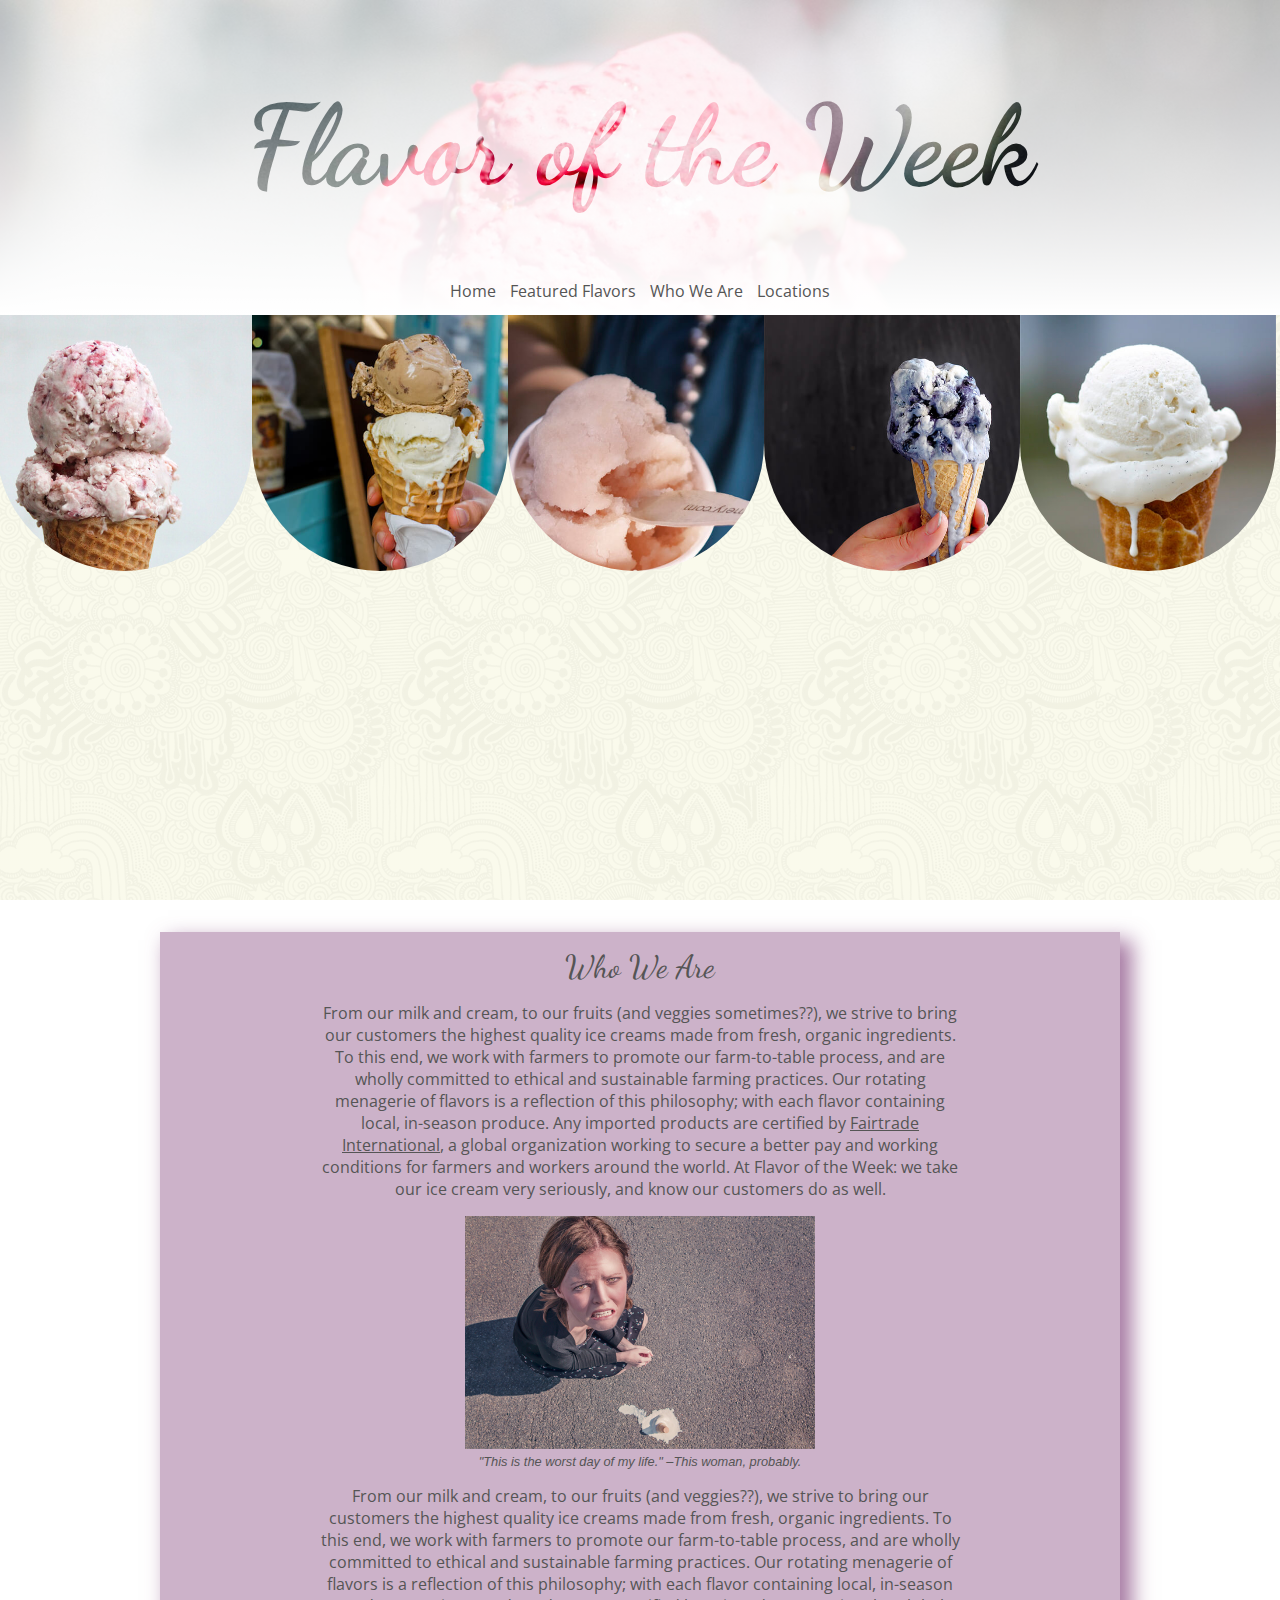
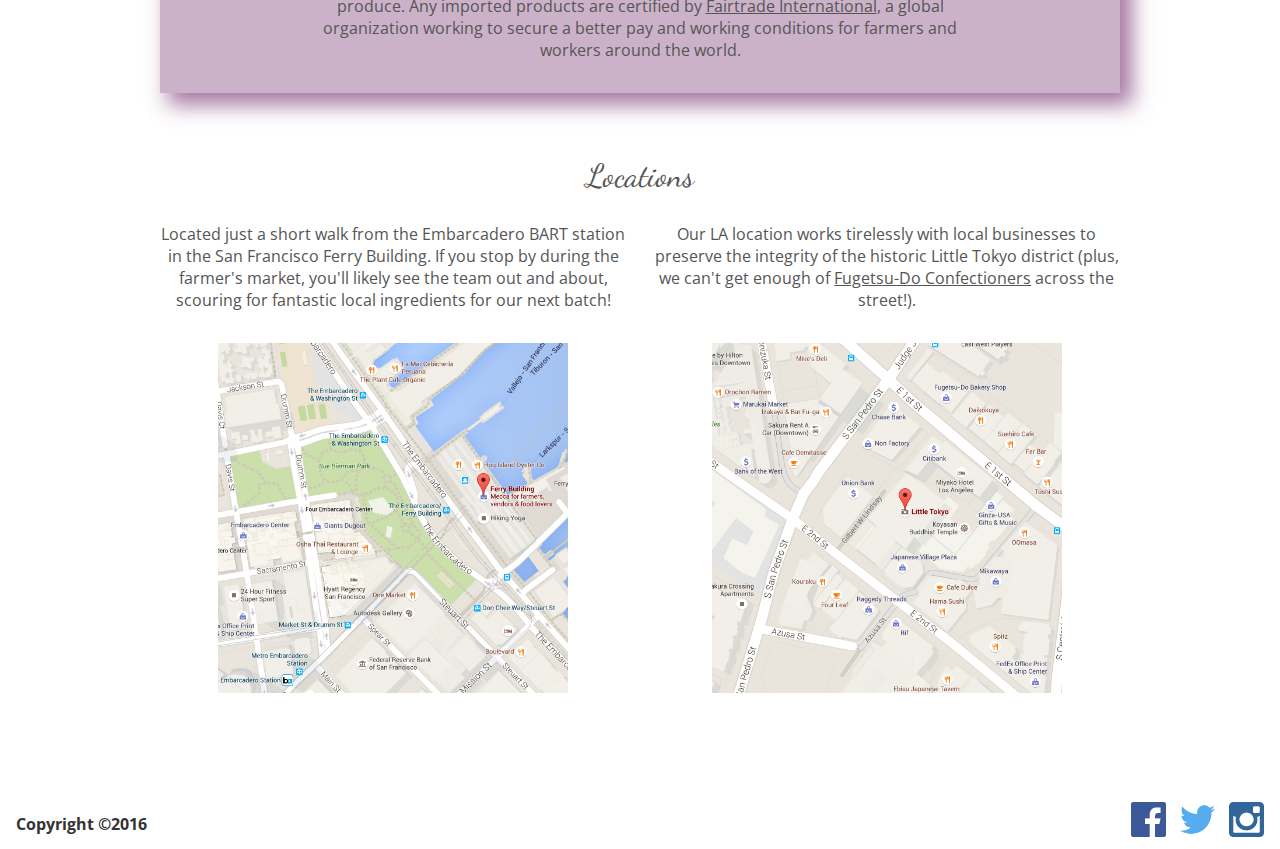
<file: index.html>
<!DOCTYPE html>
<html lang="en">
<head>
  <title>Home - Flavor of the Week</title>
  <meta name="viewport" content="width=device-width, initial-scale=1">
  <link rel="stylesheet" href="styles/css/style.css" type="text/css">
  <link href="https://fonts.googleapis.com/css?family=Dancing+Script:400,700|Open+Sans:400,700" rel="stylesheet">
</head>
<body>
  <header>
    <div class="header-text">
      <h1>Flavor of the Week</h1>
    </div>
    <nav>
      <ul>
        <li>
          <a href="#">Home</a>
        </li>
        <li>
          <div class="flavor-menu">
            <a href="#flavors">Featured Flavors</a> <!--turn into dropdown, links to flavors page and jumps to proper flavor-->
            <div class="flavor-select">
              <a href="#flavor1">Desert Rose</a>
              <a href="#flavor2">The Side Hustle</a>
              <a href="#flavor3">Whitecap</a>
              <a href="#flavor4">Star Ruby</a>
              <a href="#flavor5">The People"s Choice</a>
            </div>
          </div>
        </li>
        <li>
          <a href="#about">Who We Are</a>
        </li>
        <li>
          <div class="loc-menu">
            <a href="#loc">Locations</a>
            <div class="loc-select">
              <a href="#sf">SF</a>
              <a href="#la">LA</a>
            </div>
          </div>
        </li>
      </ul>
    </nav>
  </header>
  <main>
    <div class="flavor-list">
      <a name="flavors"></a>
      <div class="scoop flavor-1" value="1">
        <img src="images/tiny/rose-edit.jpg" alt="desert rose ice cream">
      </div>
      <div class="scoop flavor-2" value="2">
        <img src="images/tiny/hustle-edit.jpg" alt="side hustle ice cream">
      </div>
      <div class="scoop flavor-3" value="3">
        <img src="images/tiny/ruby-edit.jpg" alt="star ruby ice cream">
      </div>
      <div class="scoop flavor-4" value="4">
        <img src="images/tiny/whitecap-edit.jpg" alt="whitecap ice cream">
      </div>
      <div class="scoop flavor-5" value="5">
        <img src="images/tiny/soylent.jpg" alt="soylent ice cream">
      </div>
      <div id="flavor-desc-section">
        <div class="flavor-desc-1 desc">
          <h3>Desert Rose</h3>
          <p>This ice cream starts with a base of pure madagascar vanilla and rose, lightly sweetened with 100% manuka honey from New Zealand. These ingredients form a veritable triforce of flavors, each standing on their own while enhancing the others for a truly unique taste.</p>
        </div>
        <div class="flavor-desc-2 desc">
          <h3>The Side Hustle</h3>
          <p>Inspired by the fast-paced environment of city living, The Side Hustle is a fan favorite. Our macchiato ice cream is laced with dark chocolate-covered espresso beans and is sure to give you that much-needed mid-afternoon jolt. Or mid-morning. Or in the middle of the night. You do you; we're an ice cream store, not a cop.</p>
        </div>
        <div class="flavor-desc-3 desc">
          <h3>Star Ruby</h3>
          <p>Perfect for those sweltering summer months, our Star Ruby is a refreshing mix of ruby red grapefruit sorbet, star anise, and organic ginger. Truly a diamond in the rough, except it's a ruby. Also, there's no rough... This metaphor kind of got away from us.</p>
        </div>
        <div class="flavor-desc-4 desc">
          <h3>Whitecap</h3>
          <p>Whitecap is the embodiment our own windswept San Francisco bay. A swirl of blueberry and coconut ice creams, dotted with chunks of white chocolate, with just a smattering of violent shark attacks. </p>
        </div>
        <div class="flavor-desc-5 desc">
          <h3>The People's Choice</h3>
          <p>Our subtly sweet, vegan, ice cream is crafted in partnership with <a href="https://www.soylent.com/">Soylent</a> and is definitely not people.</p>
        </div>
      </div>
    </div>
    <div class="about">
      <div class="about-contain">
        <a name="about"></a>
        <h3>Who We Are</h3>
        <div class="about-text">
          <p>From our milk and cream, to our fruits (and veggies sometimes??), we strive to bring our customers the highest quality ice creams made from fresh, organic ingredients. To this end, we work with farmers to promote our farm-to-table process, and are wholly committed to ethical and sustainable farming practices. Our rotating menagerie of flavors is a reflection of this philosophy; with each flavor containing local, in-season produce. Any imported products are certified by <a href="http://www.fairtrade.net/">Fairtrade International</a>, a global organization working to secure a better pay and working conditions for farmers and workers around the world. At Flavor of the Week: we take our ice cream very seriously, and know our customers do as well.</p>
        </div>
        <figure>
          <img src="images/drop-edit.jpg" alt="a sad lady with no ice cream">
          <figcaption>"This is the worst day of my life." &ndash;This woman, probably.</figcaption>
        </figure>
        <div class="about-text">
          <p>From our milk and cream, to our fruits (and veggies??), we strive to bring our customers the highest quality ice creams made from fresh, organic ingredients. To this end, we work with farmers to promote our farm-to-table process, and are wholly committed to ethical and sustainable farming practices. Our rotating menagerie of flavors is a reflection of this philosophy; with each flavor containing local, in-season produce. Any imported products are certified by <a href="http://www.fairtrade.net/">Fairtrade International</a>, a global organization working to secure a better pay and working conditions for farmers and workers around the world. </p>
        </div>
      </div>
    </div>
    <div class="locations">
      <div class="loc-contain">
        <a name="loc"></a>
        <h3>Locations</h3> <!--incorporate google maps API later-->
        <a name="sf"></a>
          <div class="loc-1">
            <p>Located just a short walk from the Embarcadero BART station in the San Francisco Ferry Building. If you stop by during the farmer's market, you'll likely see the team out and about, scouring for fantastic local ingredients for our next batch!</p>
            <a href="images/sf-loc.png" target="_blank"><img src="images/sf-loc.png" alt="San Francisco location"></a>
          </div>
        <a href="images/sf-loc.png" target="_blank" class="mobile-map">Ferry Building, San Francisco</a>
        <a name="la"></a>
        <div class="loc-2">
          <p>Our LA location works tirelessly with local businesses to preserve the integrity of the historic Little Tokyo district (plus, we can't get enough of <a href="http://www.fugetsu-do.com/">Fugetsu-Do Confectioners</a> across the street!). </p>
          <a href="images/la-loc.png" target="_blank"><img src="images/la-loc.png" alt="Los Angeles location"></a>
        </div>
        <a href="images/la-loc.png" target="_blank" class="mobile-map">Little Tokyo, Los Angeles</a>
      </div>
    </div>
  </main>
  <footer>
    <p>Copyright &copy;2016</p>
    <div id="soc-icon">
      <a target="_blank" href="https://facebook.com"><img src="images/facebook-footer.png" alt="github"></a>
      <a target="_blank" href="https://twitter.com/"><img src="images/twitter-footer.png" alt="twitter"></a>
      <a target="_blank" href="http://instagram.com"><img src="images/instagram-footer.png" alt="codepen"></a>
    </div>
  </footer>
  <script src="https://code.jquery.com/jquery-3.1.0.min.js" integrity="sha256-cCueBR6CsyA4/9szpPfrX3s49M9vUU5BgtiJj06wt/s=" crossorigin="anonymous"></script>
  <script type="text/javascript" src="js/main.js"></script>
</body>
</html>
</file>
<file: styles/css/style.css>
* {
  box-sizing: border-box; }

body {
  font-family: 'Open Sans', Helvetica, sans-serif;
  color: #555;
  background: linear-gradient(rgba(255, 255, 255, 0.4), rgba(255, 255, 255, 0.4)), url(../../images/skulls.png) fixed;
  margin: 0 auto; }

header {
  position: relative;
  width: 100%;
  height: 35vh;
  background: linear-gradient(rgba(255, 255, 255, 0.7), white), url(../../images/tiny/splash-3.jpg) fixed bottom;
  background-size: cover;
  text-align: center; }
  header a {
    text-decoration: none; }

h1 {
  font-family: 'Dancing Script', Helvetica, sans-serif;
  font-size: 7em;
  font-weight: bold;
  color: #333;
  color: transparent;
  background: url(../../images/tiny/splash-3.jpg) fixed bottom;
  -webkit-background-clip: text;
  background-size: cover;
  margin: 0 auto; }

h2 {
  font: 3.5em;
  color: rgba(0, 0, 0, 0.8);
  margin: 0 auto;
  text-align: center; }

h3 {
  font: 2em 'Dancing Script', Helvetica, sans-serif;
  text-align: center;
  margin: 0 auto; }

a {
  color: #555;
  text-decoration: underline; }

nav {
  width: 100%;
  height: 2.5rem;
  position: absolute;
  bottom: 0;
  left: 0;
  margin: 0 auto; }
  nav ul {
    display: inline-block;
    padding: 0;
    margin: 0 auto; }
    nav ul li {
      display: inline-block;
      color: rgba(255, 255, 255, 0.8);
      width: auto;
      padding: 5px; }

/*Footer styles*/
footer {
  box-sizing: border-box;
  margin-top: auto;
  padding: 0.5rem 1rem 0;
  height: 60px;
  width: 100%; }
  footer a img {
    width: 35px;
    vertical-align: bottom; }
  footer p {
    margin: 1rem 0 0;
    font-size: 1em;
    font-weight: bold;
    display: inline-block;
    color: #333; }
  footer div a img {
    margin: 5px 0 0 10px; }

#soc-icon {
  display: inline-block;
  float: right; }

/*Content Styles*/
.flavor-list {
  height: 65vh; }

#flavor-desc-section {
  width: 75%;
  max-width: 600px;
  font-size: 125%;
  text-align: center;
  margin: 0 auto; }

.desc {
  display: inline-block;
  margin-top: 5%; }

.flavor-desc-1,
.flavor-desc-2,
.flavor-desc-3,
.flavor-desc-4,
.flavor-desc-5 {
  display: none; }

.header-text {
  display: inline-block;
  position: absolute;
  width: 100%;
  top: 25%;
  left: 0;
  text-align: center;
  margin: 0 auto; }

.flavor-select, .loc-select {
  display: none; }

.scoop {
  display: inline-block;
  cursor: pointer;
  text-align: center;
  width: 20%;
  vertical-align: top;
  margin-left: -4px; }
  .scoop img {
    width: 100%;
    border-radius: 0 0 50% 50%; }

/*About section*/
.about {
  width: 100%;
  text-align: center; }
  .about figure {
    text-align: center; }
    .about figure img {
      width: 350px; }
  .about figcaption {
    font: italic 0.8em Helvetica, sans-serif; }

.about-contain {
  display: inline-block;
  width: 75%;
  max-width: 1080px;
  min-width: 850px;
  padding: 1rem;
  margin: 2.5% auto;
  background-color: rgba(127, 63, 121, 0.4);
  box-shadow: 10px 10px 20px 2px rgba(127, 63, 121, 0.7); }

.about-text {
  width: 70%;
  max-width: 800px;
  margin: 0 auto; }

/*Locations section*/
.locations {
  width: 100%;
  margin: 0 auto;
  text-align: center;
  vertical-align: middle; }
  .locations p {
    margin: 0 0.8rem; }
  .locations img {
    height: 350px;
    margin: 2rem; }

.loc-contain {
  width: 85%;
  display: inline-block;
  margin: 2.5% auto; }

.loc-1, .loc-2 {
  display: inline-block;
  width: 45%;
  margin: 2.5% auto; }

.mobile-map {
  display: none; }

/*Media queries*/
@media screen and (max-width: 950px) {
  nav {
    display: none; }

  .scoop {
    padding: 0; }
    .scoop h3 {
      margin: 0 0 0.25em;
      font-size: 1.5em; }
    .scoop p {
      margin: 0 0 0.25em;
      font-size: 0.85em; }
    .scoop img {
      shape-outside: none;
      border-radius: 0;
      float: left;
      margin: 0 10px 0;
      width: 40%; }

  .loc-1, .loc-2 {
    width: 100%;
    margin: 0 auto;
    text-align: center; }

  .loc-2 {
    margin-top: 1rem; } }
@media screen and (max-width: 530px) {
  body {
    text-align: center; }

  header {
    height: 30vh; }

  nav {
    display: none; }

  h1 {
    font-size: 3em;
    color: #333; }

  p {
    width: 95%; }

  figure {
    display: none; }

  #soc-icon {
    width: 100%; }

  .about-text {
    max-width: 100%;
    margin: 0 auto; }

  .scoop {
    margin: 1rem auto; }
    .scoop img {
      display: none; }
    .scoop p {
      font-size: 1em; }

  .locations {
    margin: 1rem auto; }

  .loc-1, .loc-2 {
    display: none; }

  .mobile-map {
    display: block;
    margin: 1rem auto; } }

/*# sourceMappingURL=style.css.map */
</file>
